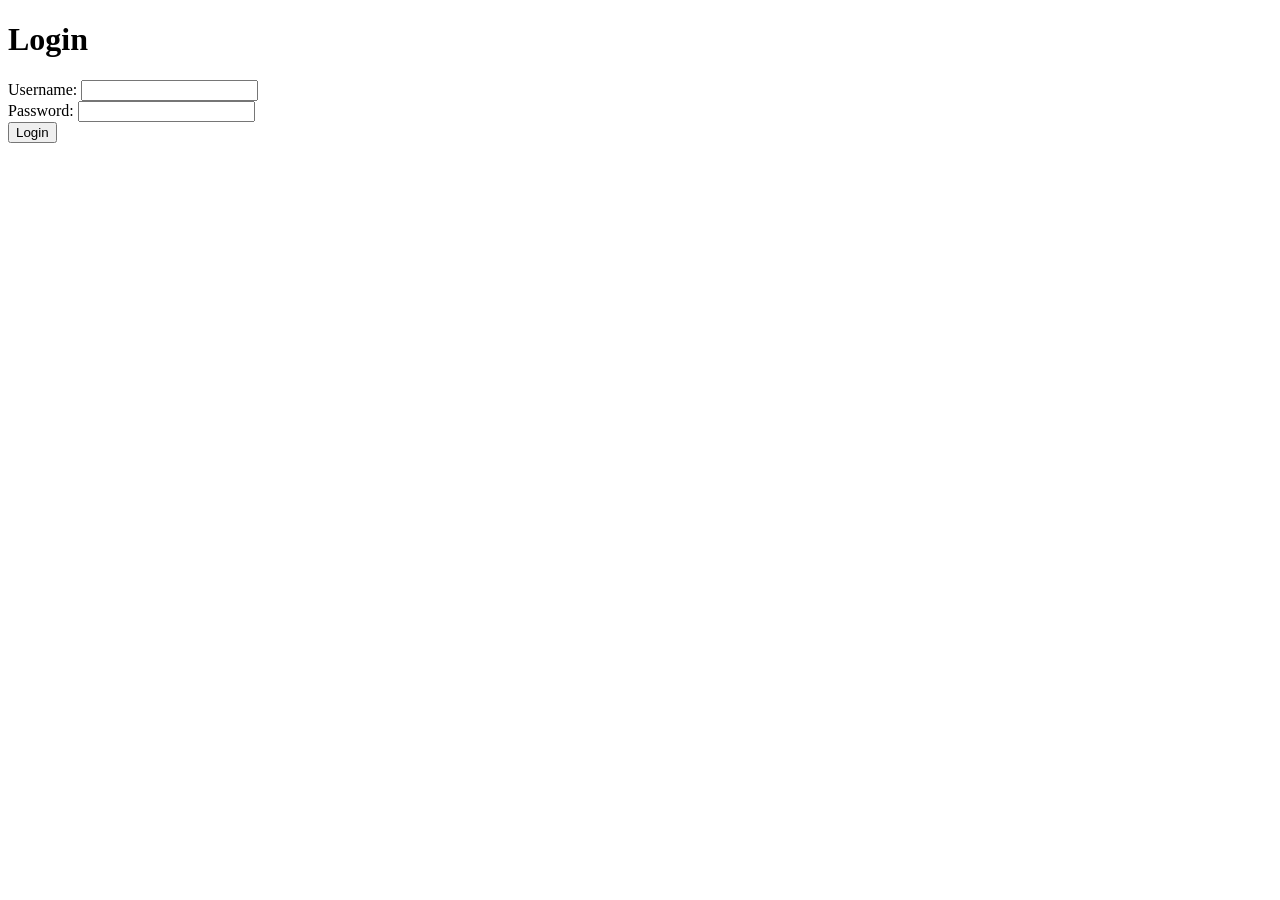
<file: login.html>
<!DOCTYPE html>
<html lang="en">
<head>
    <meta charset="UTF-8">
    <meta name="viewport" content="width=device-width, initial-scale=1.0">
    <title>log in</title>
</head>
<body>
    <div>
        <h1>Login</h1>
        <form action="">
            <div>
                <label for="username">Username:</label>
                <input type="text" id="username" name="username" required>
            </div>
            <div>
                <label for="password">Password:</label>
                <input type="password" id="password" name="password" required>
            </div>
            <button type="submit">Login</button>
        </form>
    </div>
</body>
</html>
</file>
